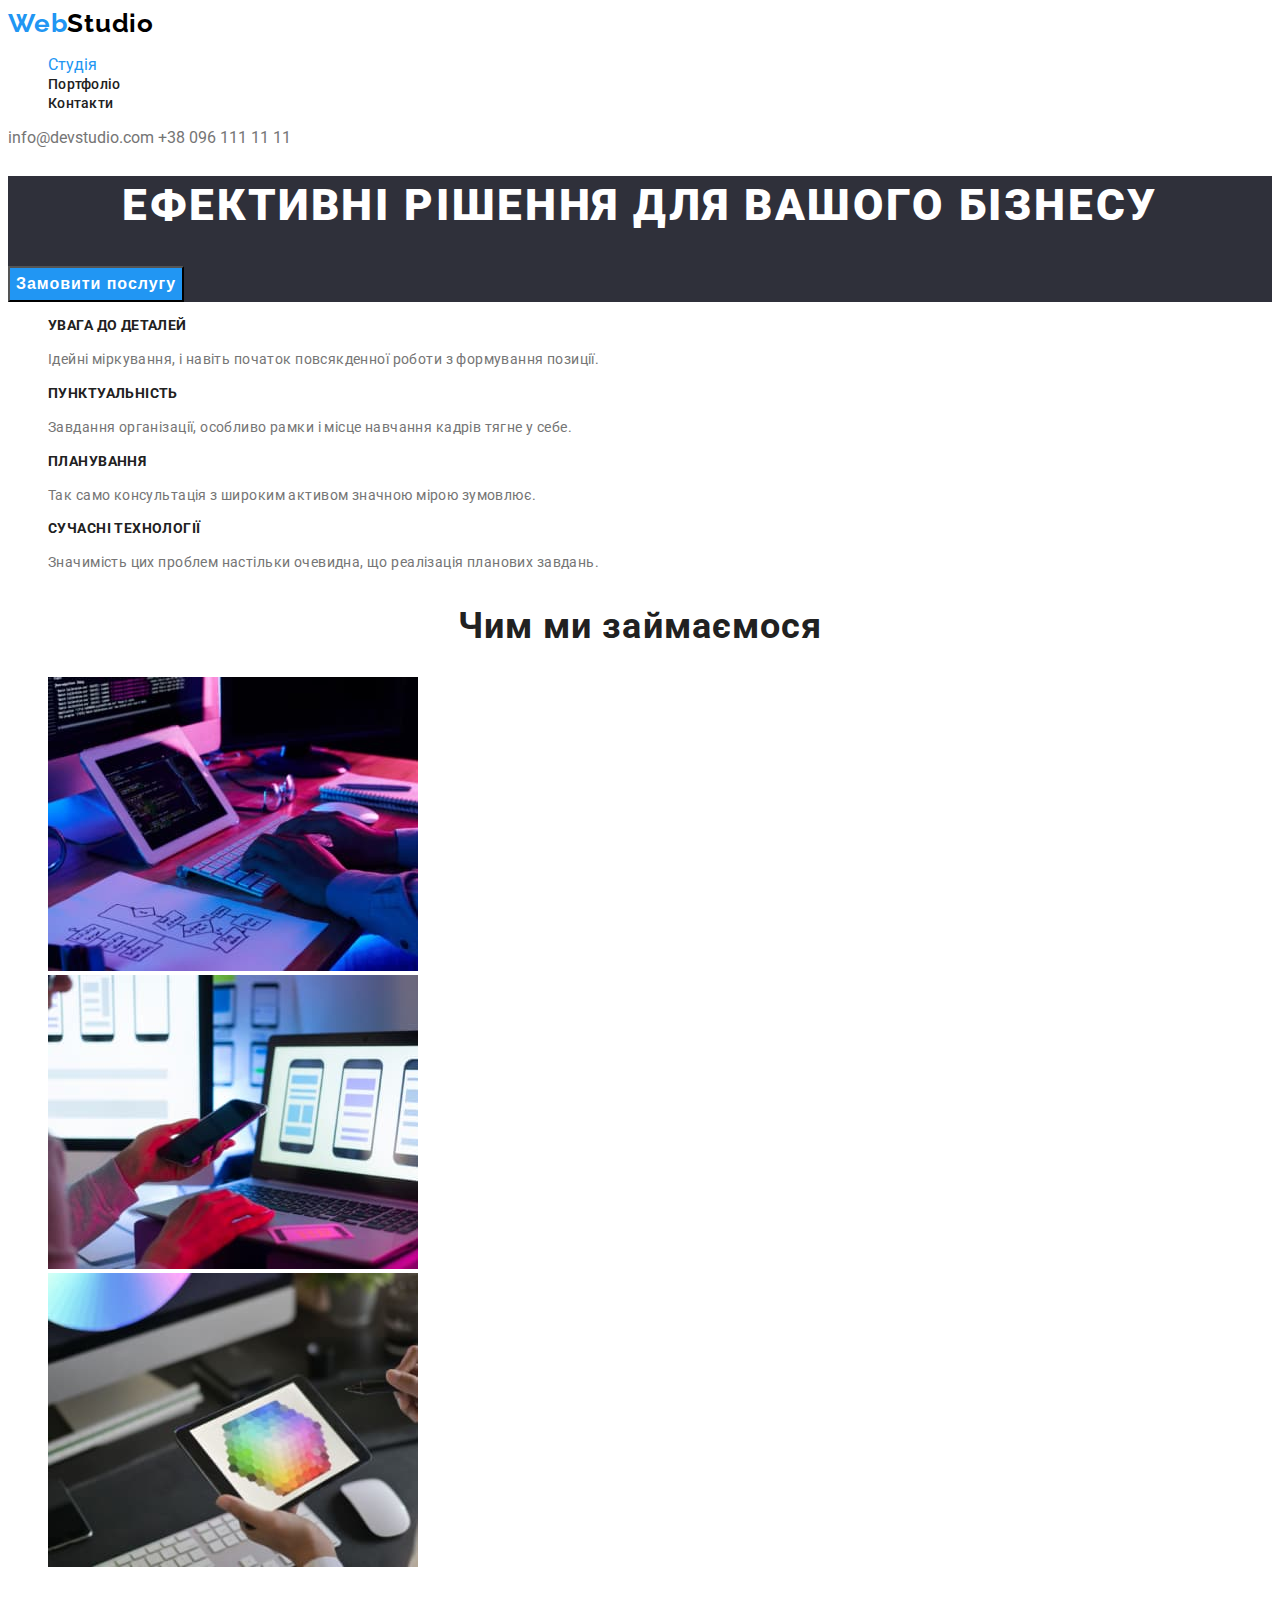
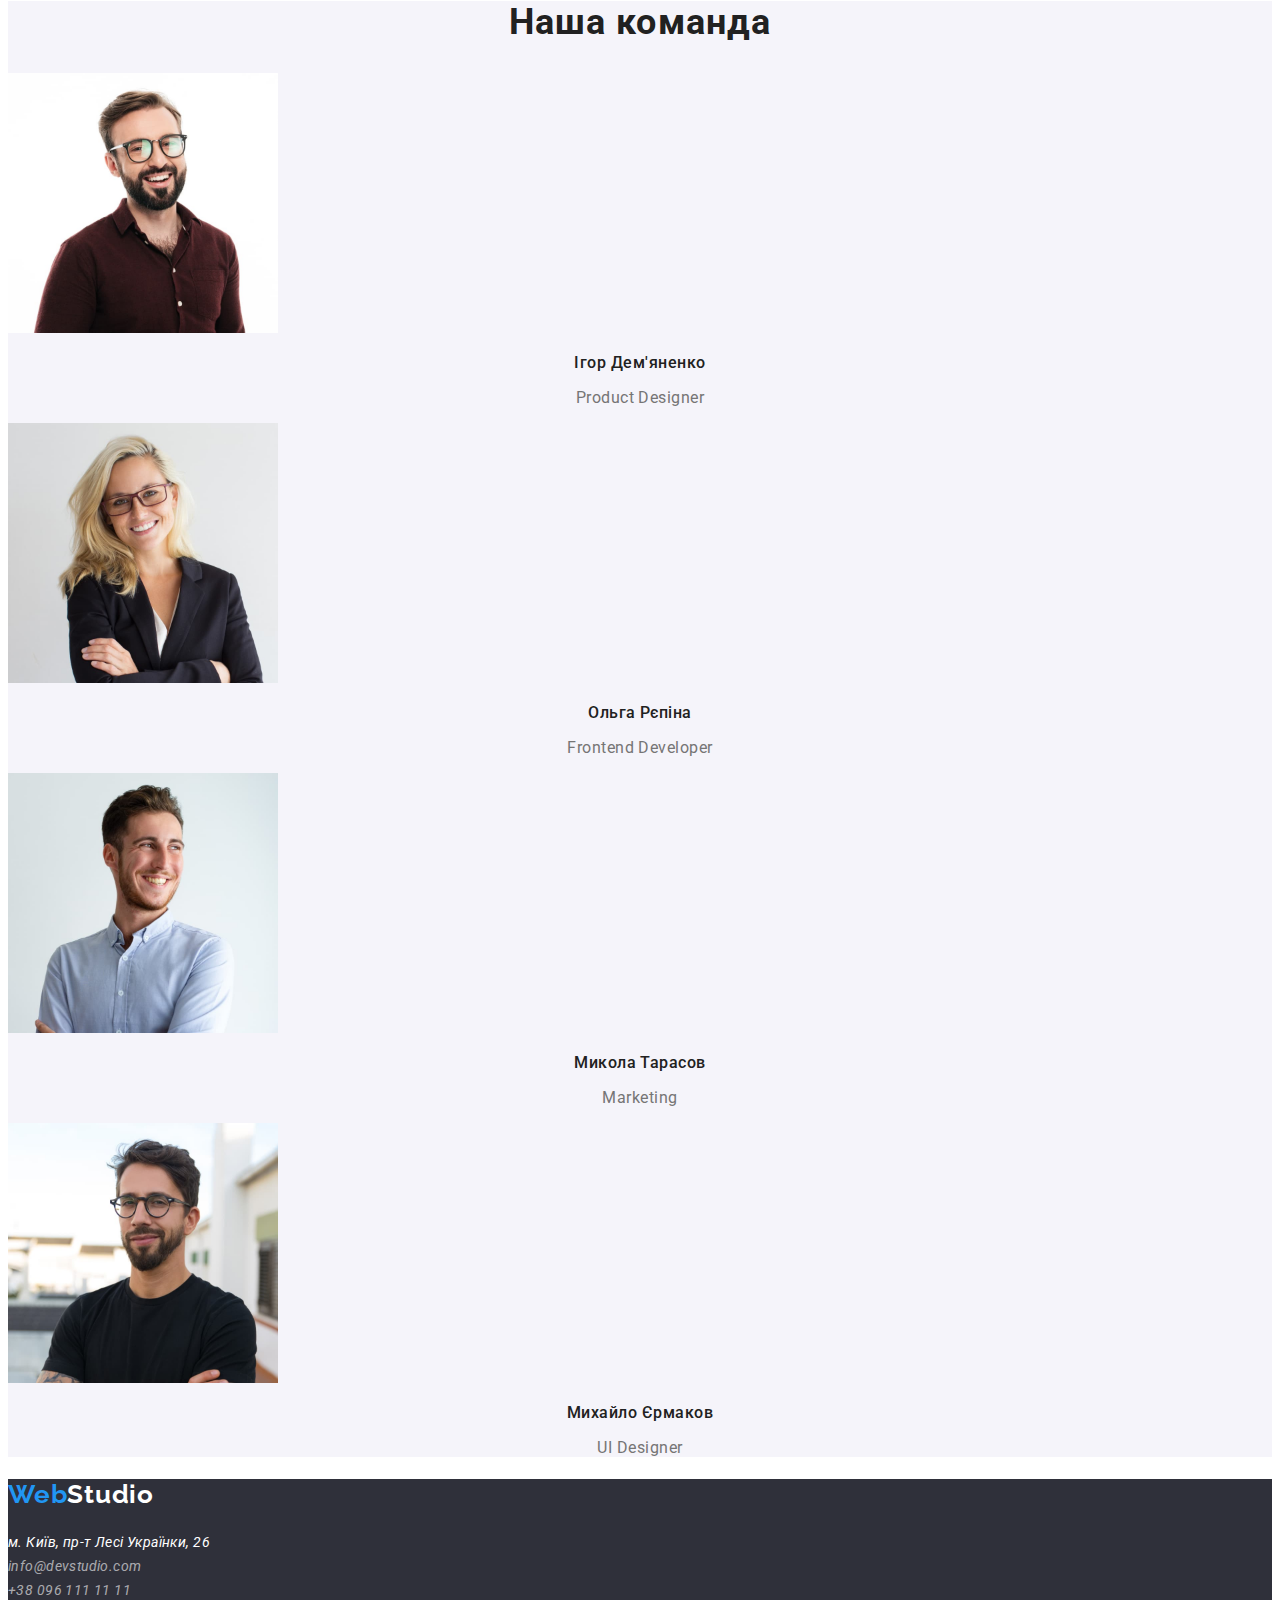
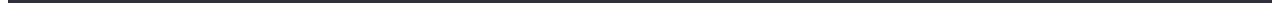
<file: index.html>
<!DOCTYPE html>
<html lang="uk">
<head>
    <meta charset="UTF-8">
    <meta http-equiv="X-UA-Compatible" content="IE=edge">
    <meta name="viewport" content="width=device-width, initial-scale=1.0">
    <title>WebStudio</title>
    <link rel="preconnect" href="https://fonts.googleapis.com">
    <link rel="preconnect" href="https://fonts.gstatic.com" crossorigin>
    <link href="https://fonts.googleapis.com/css2?family=Raleway:wght@700&family=Roboto:wght@400;500;700;900&display=swap" rel="stylesheet">
    <link rel="stylesheet" href="./css/styles.css">
</head
>
<body class="body">
    <!-- Шапка сторінки -->
    <header>
        <a href="/"><span class="web">Web</span><span class="studio-header">Studio</span></a>
        <nav>
            <!-- Навігація на інші сторінки -->
            <ul>
              <li><a href="./index.html" class="link">Студія</a></li>
              <li><a href="./portfolio.html" class="nav-link">Портфоліо</a></li>
              <li><a href="/Контакти" class="nav-link">Контакти</a></li>
            </ul>
        </nav>

    <!-- Посилання на електронну адресу -->
        <a href="mailto:info@devstudio.com">info@devstudio.com</a>
    <!-- Посилання на телефон  -->
        <a href="tel:+380961111111">+38 096 111 11 11</a>
    </header>

    <!-- Унікальний контент сторінки -->
    <main>
        <section class="hero">
        <!-- Назва HERO -->  
            <h1 class="general-title">Ефективні рішення для вашого бізнесу</h1>
            <button type="button" class="button-hero">Замовити послугу</button>
        </section>    

        <section>
        <ul>
            <!-- Наші переваги -->
            <h2 class="visually-hidden">Наші переваги</h2>
            <li>
                <h3 class="title-advantage">УВАГА ДО ДЕТАЛЕЙ</h3>
                <p class="advantage">Ідейні міркування, і навіть початок повсякденної роботи з формування позиції.</p>
            </li>
            <li>   
                <h3 class="title-advantage">ПУНКТУАЛЬНІСТЬ</h3>
                <p class="advantage">Завдання організації, особливо рамки і місце навчання кадрів тягне у себе.</p>
            </li>
            <li>      
                <h3 class="title-advantage">ПЛАНУВАННЯ</h3>
                <p class="advantage">Так само консультація з широким активом значною мірою зумовлює.</p>
            </li>
            <li>
                <h3 class="title-advantage">СУЧАСНІ ТЕХНОЛОГІЇ</h3>
                <p class="advantage">Значимість цих проблем настільки очевидна, що реалізація планових завдань.</p>
            </li>
        </ul>    
       </section>    

        <section>    
            <!-- Наша робота -->
        <h2 class="secondary-title">Чим ми займаємося</h2>
            <ul>
                <li>
                <img src= "./images/box01s.jpg" alt= "Робота за планшетом" width= "370"/>
                </li>
                <li>
                <img src= "./images/box02s.jpg" alt= "Робота за ноутбуком" width= "370"/>
                </li>
                <li>
                <img src= "./images/box03s.jpg" alt= "Планшет в руках" width= "370"/>
                </li>
            </ul>
        </section>
        
        <section class="team">
            <!-- Наша команда -->
        <h2 class="secondary-title">Наша команда</h2>
            <img src= "./images/img01s-ihor.jpg" alt= "Співробітник Ігор" width= "270"/>
                <p class="name">Ігор Дем'яненко</p>
                <p class="position">Product Designer</p>
            <img src= "./images/img02s-olga.jpg" alt= "Співробітник Ольга" width= "270"/>
                <p class="name">Ольга Рєпіна</p>
                <p class="position">Frontend Developer</p>
            <img src= "./images/img03s-mykola.jpg" alt= "Співробітник Микола" width= "270"/>
                <p class="name">Микола Тарасов</p>
                <p class="position">Marketing</p>
            <img src= "./images/img04s-mykhaylo.jpg" alt= "Співробітник Михайло" width= "270"/>   
                <p class="name">Михайло Єрмаков</p>
                <p class="position">UI Designer</p>
        </section>    
    </main>

    <!-- Підвал сторінки -->
    <footer class="footer">
        <h4><span class="web">Web</span><span class="studio-footer">Studio</span></h4>
        <address>
        <!-- Посилання на адресу -->    
        <a href="https://goo.gl/maps/DHbynrPCu6MxTHz17" class="footer-adres">м. Київ, пр-т Лесі Українки, 26</a> <br />
        <!-- Посилання на електронну адресу -->
        <a href="mailto:info@devstudio.com" class="footer-mail">info@devstudio.com</a> <br />
        <!-- Посилання на телефон  -->
        <a href="tel:+380961111111" class="footer-tel">+38 096 111 11 11</a>
        </address>
    </footer>
</body>
</html>
</file>
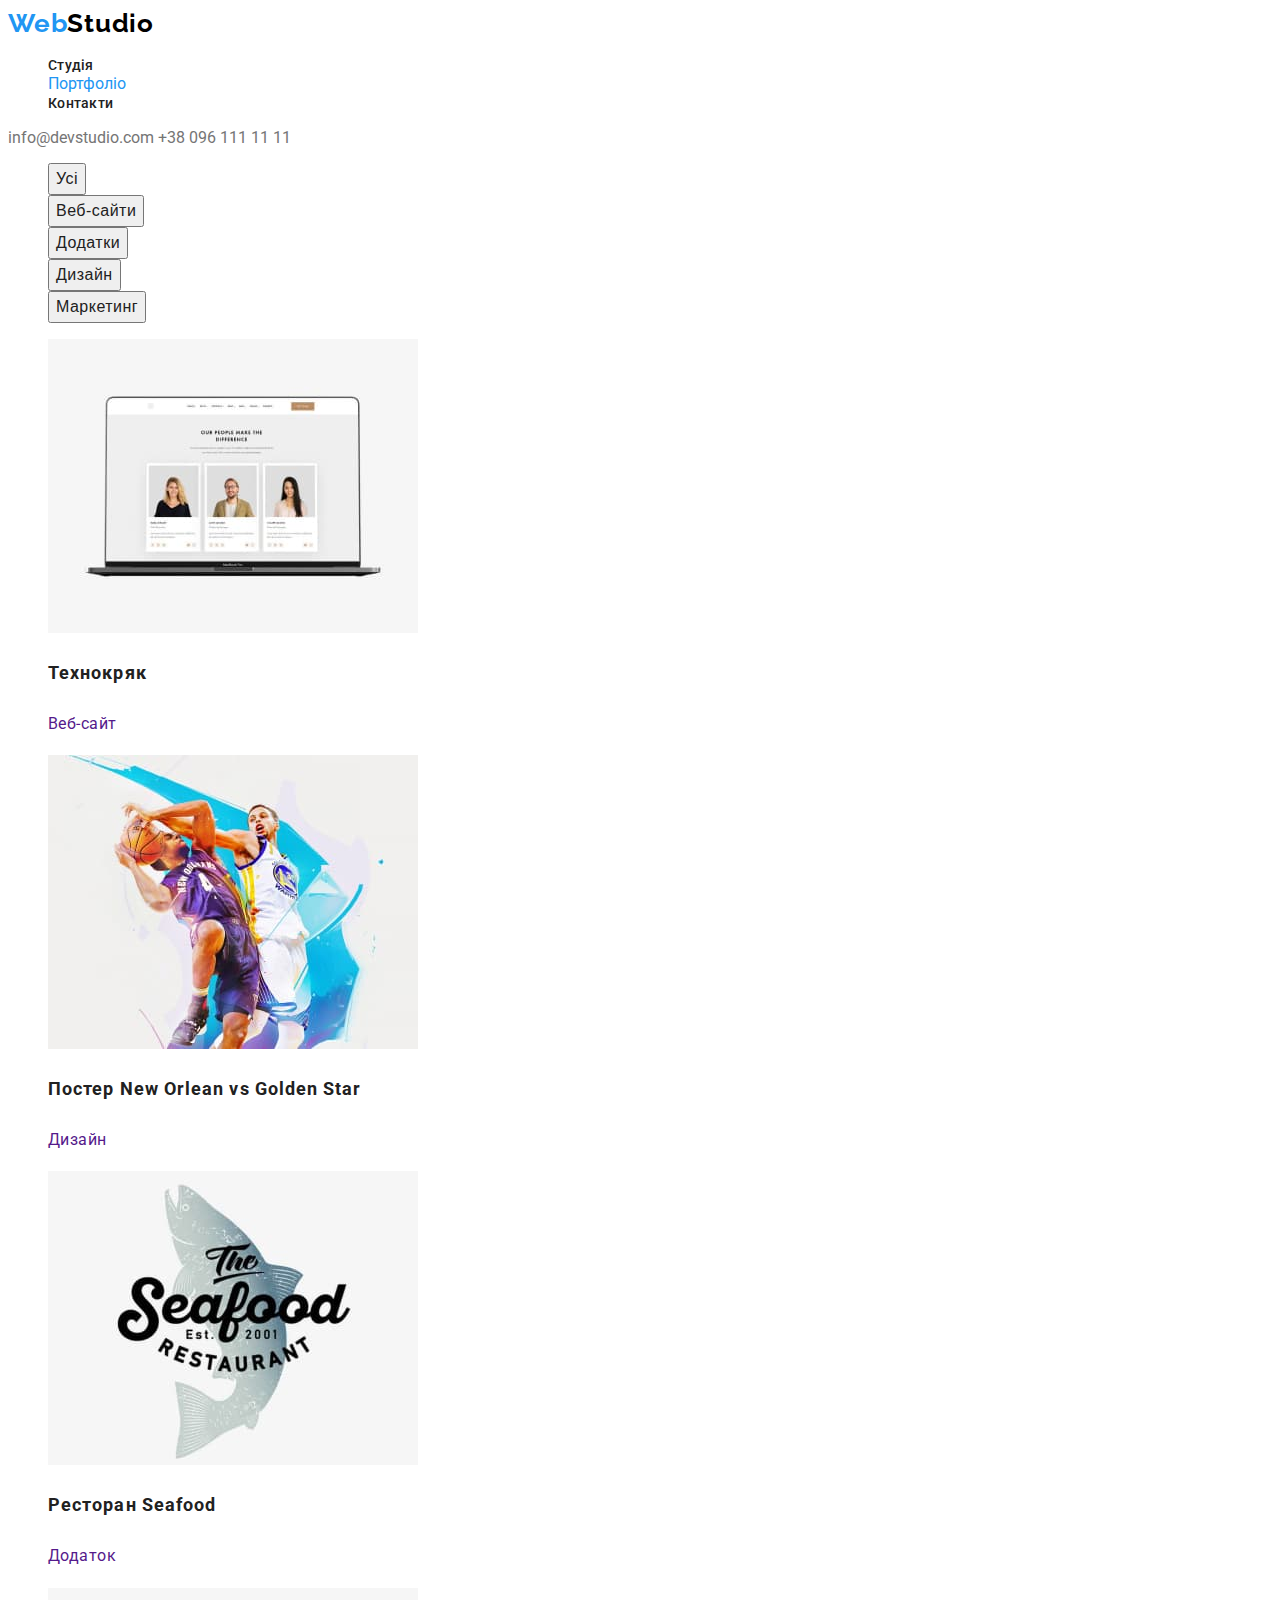
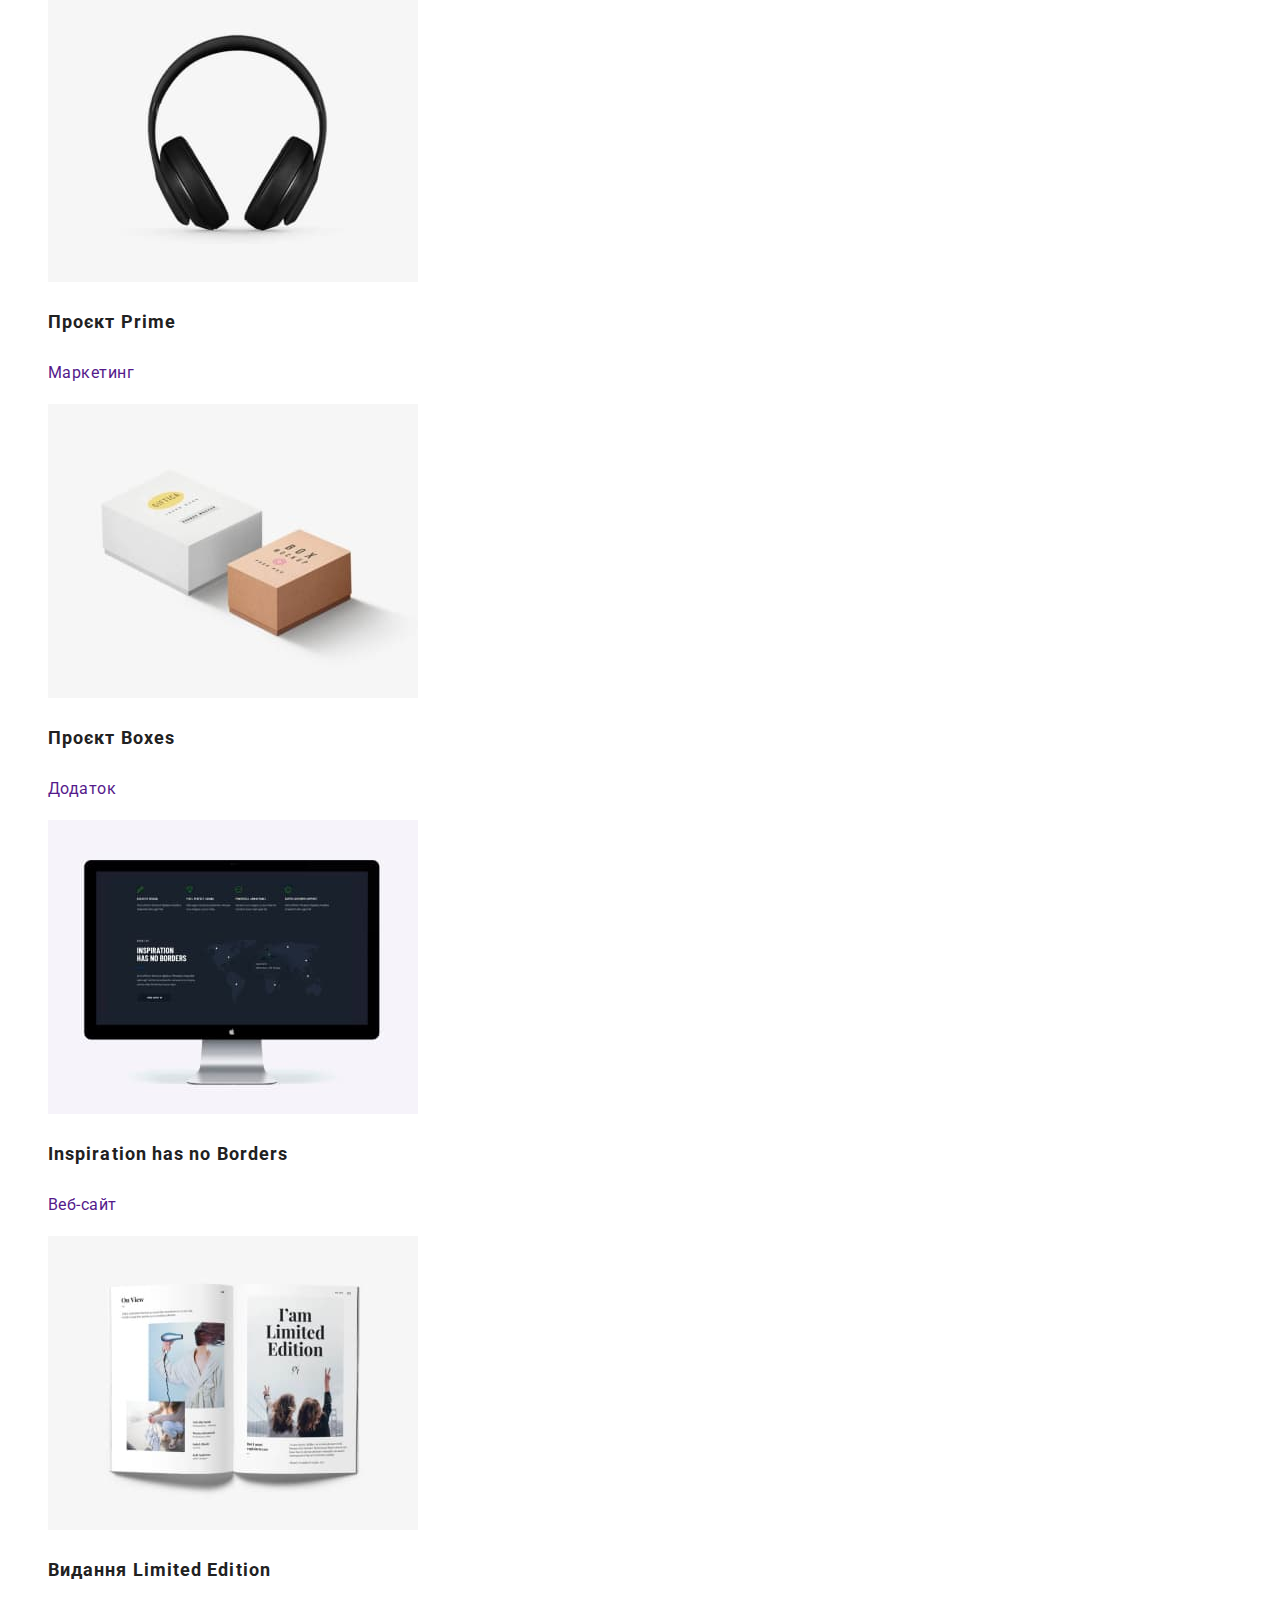
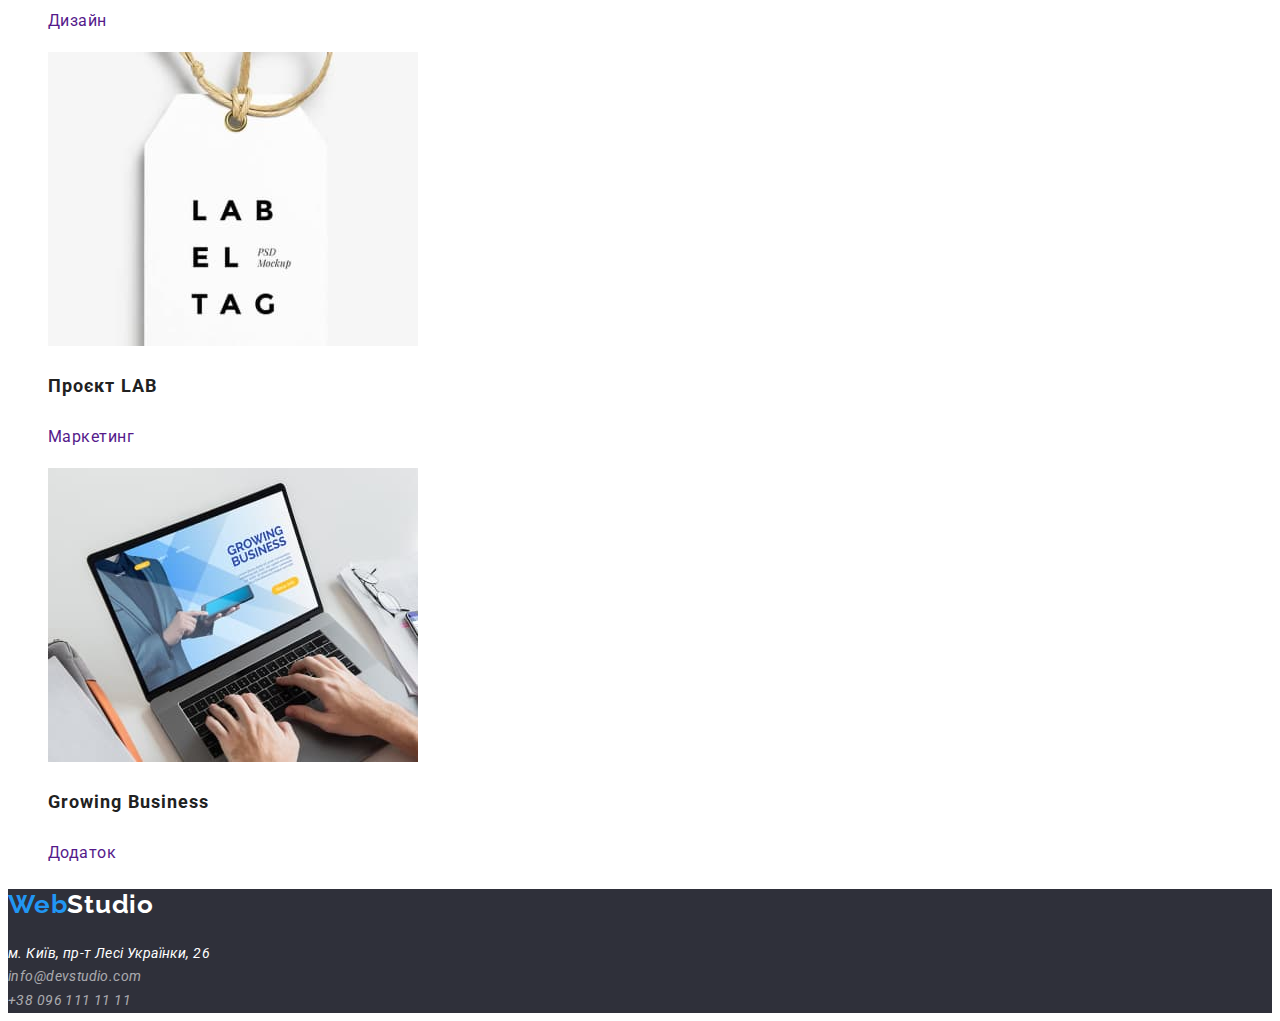
<file: portfolio.html>
<!DOCTYPE html>
<html lang="uk">
<head>
    <meta charset="UTF-8">
    <meta http-equiv="X-UA-Compatible" content="IE=edge">
    <meta name="viewport" content="width=device-width, initial-scale=1.0">
    <title>Portfolio</title>
    <link rel="preconnect" href="https://fonts.googleapis.com">
    <link rel="preconnect" href="https://fonts.gstatic.com" crossorigin>
    <link href="https://fonts.googleapis.com/css2?family=Raleway:wght@700&family=Roboto:wght@400;500;700;900&display=swap" rel="stylesheet">
    <link rel="stylesheet" href="./css/styles.css">
</head>

<body>
    <!-- Шапка сторінки -->
    <header>
        <a href="/"><span class="web">Web</span><span class="studio-header">Studio</span></a>
        <nav>
            <!-- Навігація на інші сторінки -->
            <ul>
            <li><a href="./index.html" class="nav-link">Студія</a></li>
            <li><a href="./portfolio.html" class="link">Портфоліо</a></li>
            <li><a href="/Контакти" class="nav-link">Контакти</a></li>
            </ul>
        </nav>

    <!-- Посилання на електронну адресу -->
        <a href="mailto:info@devstudio.com">info@devstudio.com</a>
    <!-- Посилання на телефон  -->
        <a href="tel:+380961111111">+38 096 111 11 11</a>
    </header>

    <!-- Унікальний контент сторінки -->
    <main>

    <section>
    <!-- Заголовок -->
        <h2 class="visually-hidden">Фільтр</h2>  

    <!-- Кнопки фільтру --> 
        <ul>
            <li>
                <button type="button" class="button">Усі</button>
            </li>
            <li>
                <button type="button" class="button">Веб-сайти</button>
            </li>
            <li>
                <button type="button" class="button">Додатки</button>
            </li>
            <li>
                <button type="button" class="button">Дизайн</button>
            </li>
            <li>
                <button type="button" class="button">Маркетинг</button>
            </li>
        </ul>


    <!-- Проекти -->
        <ul>
            <li>
                <a href="">
                    <img src="./images/portfolio-img01s.jpg" alt="Екран ноутбука" width="370">
                    <p class="project-name">Технокряк</p>
                    <p class="project-type">Веб-сайт</p>
                </a>
            </li>
            <li>
                <a href="">
                    <img src="./images/portfolio-img02s.jpg" alt="Два баскетболіста" width="370">
                    <p class="project-name">Постер New Orlean vs Golden Star</p>
                    <p class="project-type">Дизайн</p>
                </a>
            </li>
            <li>
                <a href="">
                    <img src="./images/portfolio-img03s.jpg" alt="Логотип ресторана" width="370">
                    <p class="project-name">Ресторан Seafood</p>
                    <p class="project-type">Додаток</p>
                </a>
            </li>
            <li>
                <a href="">
                    <img src="./images/portfolio-img04s.jpg" alt="Навушники" width="370">
                    <p class="project-name">Проєкт Prime</p>
                    <p class="project-type">Маркетинг</p>
                </a>
            </li>
            <li>
                <a href="">
                    <img src="./images/portfolio-img05s.jpg" alt="Дві коробки" width="370">
                    <p class="project-name">Проєкт Boxes</p>
                    <p class="project-type">Додаток</p>
                </a>
            </li>
            <li>
                <a href="">
                    <img src="./images/portfolio-img06s.jpg" alt="Екран монитора" width="370">
                    <p class="project-name">Inspiration has no Borders</p>
                    <p class="project-type">Веб-сайт</p>
                </a>
            </li>
            <li>
                <a href="">
                    <img src="./images/portfolio-img07s.jpg" alt="Розкрита книга" width="370">
                    <p class="project-name">Видання Limited Edition</p>
                    <p class="project-type">Дизайн</p>
                </a>
            </li>
            <li>
                <a href="">
                    <img src="./images/portfolio-img08s.jpg" alt="Бірка на мотузці" width="370">
                    <p class="project-name">Проєкт LAB</p>
                    <p class="project-type">Маркетинг</p>
                </a>
            </li>
            <li>
                <a href="">
                    <img src="./images/portfolio-img09s.jpg" alt="Руки на клавіатурі ноутбука" width="370">
                    <p class="project-name">Growing Business</p>
                    <p class="project-type">Додаток</p>
                </a>
            </li>
        </ul>
    </section>
    </main>

    <!-- Підвал сторінки -->
    <footer class="footer">
        <h4><span class="web">Web</span><span class="studio-footer">Studio</span></h4>
        <address>
        <!-- Посилання на адресу -->    
        <a href="https://goo.gl/maps/DHbynrPCu6MxTHz17" class="footer-adres">м. Київ, пр-т Лесі Українки, 26</a> <br />
        <!-- Посилання на електронну адресу -->
        <a href="mailto:info@devstudio.com" class="footer-mail">info@devstudio.com</a> <br />
        <!-- Посилання на телефон  -->
        <a href="tel:+380961111111" class="footer-tel">+38 096 111 11 11</a>
        </address>
    </footer>
</body>

</html>
</file>
<file: css/styles.css>
/* Загальні стилі */

:root {
  --white-color: #ffffff;
  --text-color: #757575;
  --hover-color: #2196f3;
  --section-color: #2f303a;
  --name-color: #212121;
}

body {
  font-family: "Roboto", sans-serif;
  color: var(--text-color);
  background-color: var(--white-color);
}

a {
  text-decoration: none;
}

header > a {
  color: var(--text-color);
}

a:hover,
a:focus {
  color: var(--hover-color);
}

li {
  list-style: none;
}

/* Перша частина логотипу */
.web {
  font-family: "Raleway", sans-serif;
  font-weight: 700;
  font-size: 26px;
  line-height: 1.19;
  letter-spacing: 0.03em;
  color: var(--hover-color);
}

/* Друга частина логотипу - header */
.studio-header {
  font-family: "Raleway", sans-serif;
  font-weight: 700;
  font-size: 26px;
  line-height: 1.19;
  letter-spacing: 0.03em;
  color: #000000;
}

/* Друга частина логотипу - footer */
.studio-footer {
  font-family: "Raleway", sans-serif;
  font-weight: 700;
  font-size: 26px;
  line-height: 1.19;
  letter-spacing: 0.03em;
  color: var(--white-color);
}

/* Посилання навігації */
.nav-link {
  font-weight: 500;
  font-size: 14px;
  line-height: 1.14;
  letter-spacing: 0.02em;
  color: var(--name-color);
}

.nav-link:hover,
.nav-link:focus {
  color: var(--hover-color);
}

.link {
  color: var(--hover-color);
}

/* Головний заголовок */
.general-title {
  font-weight: 900;
  font-size: 44px;
  line-height: 1.36;
  text-align: center;
  letter-spacing: 0.06em;
  text-transform: uppercase;
  color: var(--white-color);
}
/* Блок - "Титул" */
.hero {
  background-color: var(--section-color);
}

/* Кнопкa з головної сторінки */
.button-hero {
  font-weight: 700;
  font-size: 16px;
  line-height: 1.88;
  display: flex;
  align-items: center;
  text-align: center;
  letter-spacing: 0.06em;
  color: var(--white-color);
  background-color: var(--hover-color);
  cursor: pointer;
}
/* Кнопки з портфолио */
.button {
  font-weight: 500;
  font-size: 16px;
  line-height: 1.63;
  text-align: center;
  letter-spacing: 0.03em;
  color: var(--name-color);
  cursor: pointer;
}

.button:hover,
.button:focus {
  color: var(--white-color);
  background-color: var(--hover-color);
}

/* Заголовок про нас */
.secondary-title {
  font-weight: 700;
  font-size: 36px;
  line-height: 1.17;
  text-align: center;
  letter-spacing: 0.03em;
  color: var(--name-color);
}

/* Приховування */
.visually-hidden {
  position: absolute;
  white-space: nowrap;
  width: 1px;
  height: 1px;
  overflow: hidden;
  border: 0;
  padding: 0;
  clip: rect(0 0 0 0);
  clip-path: inset(50%);
  margin: -1px;
}

/* Заголовок переваг */
.title-advantage {
  font-weight: 700;
  font-size: 14px;
  line-height: 1.14;
  letter-spacing: 0.03em;
  text-transform: uppercase;
  color: var(--name-color);
}

/* Опис переваг */
.advantage {
  font-size: 14px;
  line-height: 1.71;
  letter-spacing: 0.03em;
}

/* Блок - "команда" */
.team {
  background-color: #f5f4fa;
}

/* П.І.Б */
.name {
  font-weight: 500;
  font-size: 16px;
  line-height: 1.19;
  text-align: center;
  letter-spacing: 0.03em;
  color: var(--name-color);
}

/* Посади */
.position {
  font-size: 16px;
  line-height: 1.19;
  text-align: center;
  letter-spacing: 0.03em;
}

/* Назва проекту */
.project-name {
  font-weight: 700;
  font-size: 18px;
  line-height: 2;
  letter-spacing: 0.06em;
  color: var(--name-color);
}

/* Тип проекту */
.project-type {
  font-size: 16px;
  line-height: 1.88;
  letter-spacing: 0.03em;
}

/* Footer */
.footer {
  background-color: var(--section-color);
}

.footer-adres {
  font-size: 14px;
  line-height: 1.71;
  letter-spacing: 0.03em;
  color: var(--white-color);
}

.footer-mail,
.footer-tel {
  font-size: 14px;
  line-height: 1.71;
  letter-spacing: 0.03em;
  color: rgba(255, 255, 255, 0.6);
}
</file>
